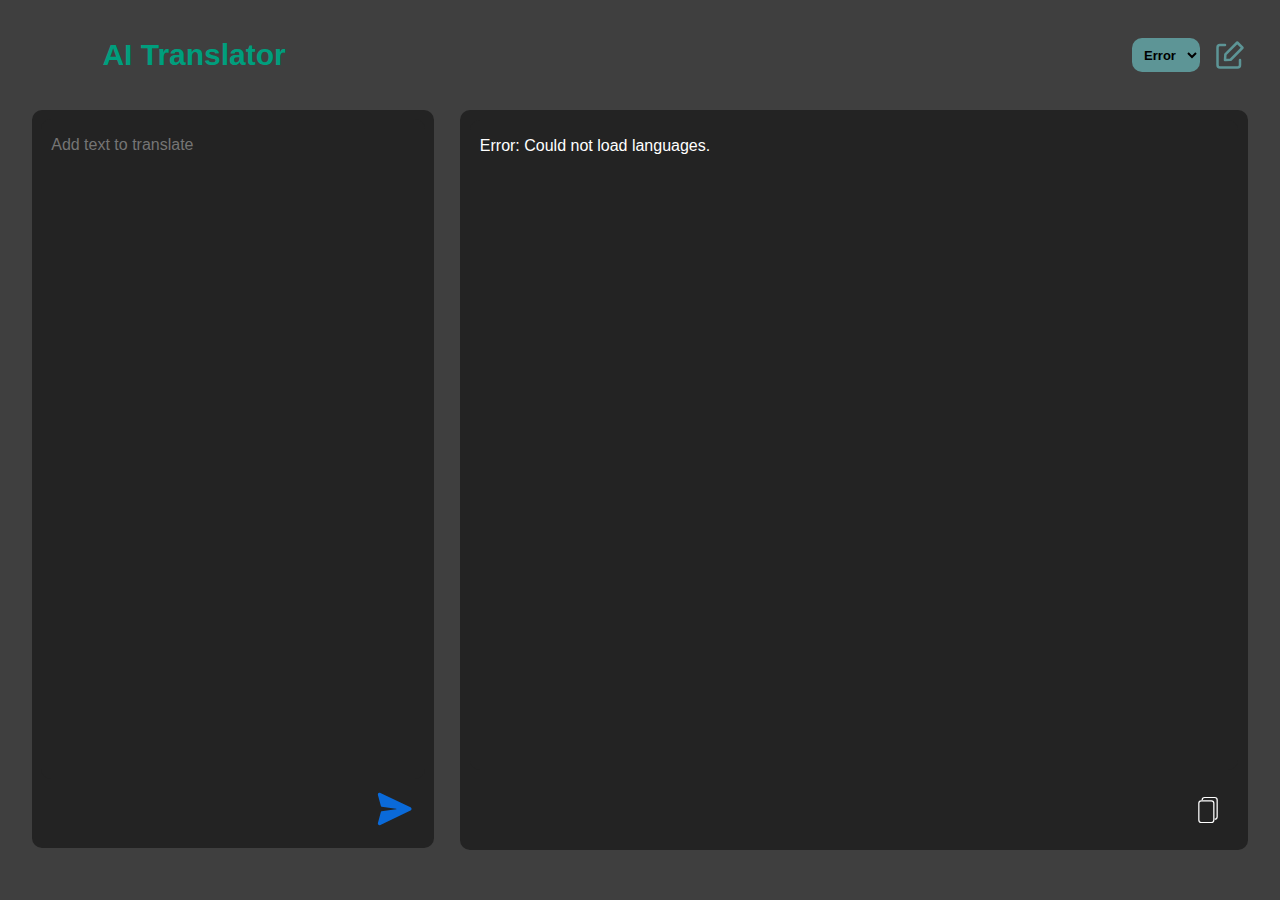
<file: static/index.html>
<html lang="en"><head>
    <meta charset="UTF-8">
    <meta name="viewport" content="width=device-width, initial-scale=1.0">
    <title>AI Translator</title>
    <link rel="stylesheet" href="style.css">

</head>
<body>
    <div class="heading">
        <h1>AI Translator</h1>
    <select id="systemInstructionList">
    </select>
    <a href="/static/edit_instructions.html" style="align-content: center;margin-right: 35px;">
        <img src="edit-svgrepo-com.svg" alt="Edit" width="30" height="30">
</a>
    </div>


    <div class="container">
        <div class="input-section">
            <textarea id="inputText" placeholder="Add text to translate"></textarea>
            <button title="Shift+Enter" id="translateBtn" class="translate-button">
                <img src="send-svgrepo-com.svg" alt="Submit" width="40" height="40">

            </button>
        </div>


        <div class="output-section">
            <!-- Loading Screen -->
            <div id="loadingScreen">
                <div class="spinner"></div>
            </div>
            <label for="outputText" style="display: none;">Translated Text:</label>
            <textarea id="outputText"  placeholder="Translation will appear here"></textarea>
            <button id="copyBtn" class="copy-button">

                <img src="copy-svgrepo-com.svg" alt="Submit" width="40" height="40">
            </button>
        </div>
    </div>
    <script src="config.js"></script>
    <script src="populate_language_names.js"></script>
    <script src="translate_text.js"></script>
    <script src="show_output.js"></script>


</body>


</html>
</file>
<file: static/style.css>
/* style.css */

body {
    margin: 0;
    padding: 0;
    font-family: Arial, sans-serif;
    background: #3f3f3f;
}

.heading {
    text-align: center;
    margin: 2vh 0;
    display: flex;

}

h1 {
    color: #009e7d;
    font-family: sans-serif;
    font-size: 30px;
    text-align: right;
    padding-left: 8%;
}

select#systemInstructionList {
    background-color: #5d9596;
    cursor: pointer;
    outline: none;
    border-radius: 10px;
    font-family: sans-serif;
    font-size: 13px;
    text-align: center;
    font-weight: 800;
    padding: 8px;
    margin: 20px 15px 20px auto;
    border : none;
}

option {
 cursor: pointer;
}

.container {
    display: flex;
    flex-direction: row;
    justify-content: center;
    align-items: flex-start;
    gap: 2vw;
}

.input-section {
    display: flex;
    flex-direction: column;
    width: 30vw;
    height: 80vh;

    padding:1vh;
    background: #232323;
    border-radius: 10px;
}

textarea {
    width: 100%;
    height: 75vh;
    padding: 10px;
    border: 1px solid #ccc;
    border-radius: 10px;
    resize: align;
    font-size: 15px;
    resize: none;
    outline: none;
    background: #232323;
    border: 0px;
    line-height: 2;
}


#systemInstruction{
    display: none;
    flex-direction: column;
    height: 20vh;
    gap: 1vh;
    padding:10px;
}

#inputText {
    display: flex;
    flex-direction: column;
    height: 75vh;
    gap: 1vh;
    padding:10px;
    resize: none;
    outline: none;
    background: #232323;
    border: 0px;
    line-height: 2;
    color: #ffffff;
    font-family: sans-serif;
    font-size: 16px;
}

#outputText {
color: white;
font-family: sans-serif;
font-size: 16px;
}



.output-section textarea {
    height: 75vh;
}



/* Center buttons and make them wider */
#translateBtn, #copyBtn {
    display: block;
    margin: 10px auto; /* Centers horizontally */
    padding: 10px;
    font-size: 16px;
    border: none;
    border-radius: 5px;
    cursor: pointer;
    max-width: 400px; /* Optionally cap the width */
    margin: 0 0 0 auto;
}


/* Translate button styles */
#translateBtn {
    background-color: transparent; /* Blue */
}

#translateBtn:hover {
     background-color: rgba(0, 86, 179, 0.35); /* Slightly darker blue with transparency */
}


/* Copy button styles */
#copyBtn {
    background-color: transparent; /* Green */
    color: white;
    filter: invert(1);
}

#copyBtn:hover {
    background-color: #1e7e34;
}


.output-section {
    width: 60vw;
    height: 80vh;
    display: flex;
    flex-direction: column;
    gap: 10px;
    padding: 10px;
    background: #232323;
    border-radius: 10px;
    position: relative; /* Make the section a positioning reference */
}

#loadingScreen {
    display: none; /* Hidden by default */
    position: absolute; /* Position relative to the output section */
    top: 0;
    left: 0;
    width: 100%;
    height: 100%;
    z-index: 9999;
    display: flex;
    justify-content: center;
    align-items: center;
    border-radius: 10px; /* Match the container's border-radius */
}

.spinner {
    border: 8px solid rgba(255, 255, 255, 0.3);
    border-top: 8px solid white;
    border-radius: 50%;
    width: 50px;
    height: 50px;
    animation: spin 1s linear infinite;
}

/* Spinner Animation */
@keyframes spin {
    0% {
        transform: rotate(0deg);
    }
    100% {
        transform: rotate(360deg);
    }
}



@media only screen and (max-width: 600px) {


    h1 {
        font-size: 17px;
        text-align: left;
        padding-left: 4%;
    }

    select#systemInstructionList {
        padding: 0px;
        width: 108px;
        height: 26px;
        margin: 10px 16px 0px auto;
    }


    .container {
        display: grid;
        flex-direction: row;
        justify-content: center;
        align-items: flex-start;
        gap: 3vw;
    }
    .input-section {
        display: flex;
        flex-direction: column;
        width: 90vw;
        height: 35vh;
        gap: 1vh;
        padding: 10px;
        background: #232323;
        border-radius: 10px;
    }

    .output-section {
        width: 90vw;
        height: 45vh;
        display: flex;
        flex-direction: column;
        gap: 10px;
        padding: 10px;
        background: #232323;
        border-radius: 10px;
    }

  }
</file>
